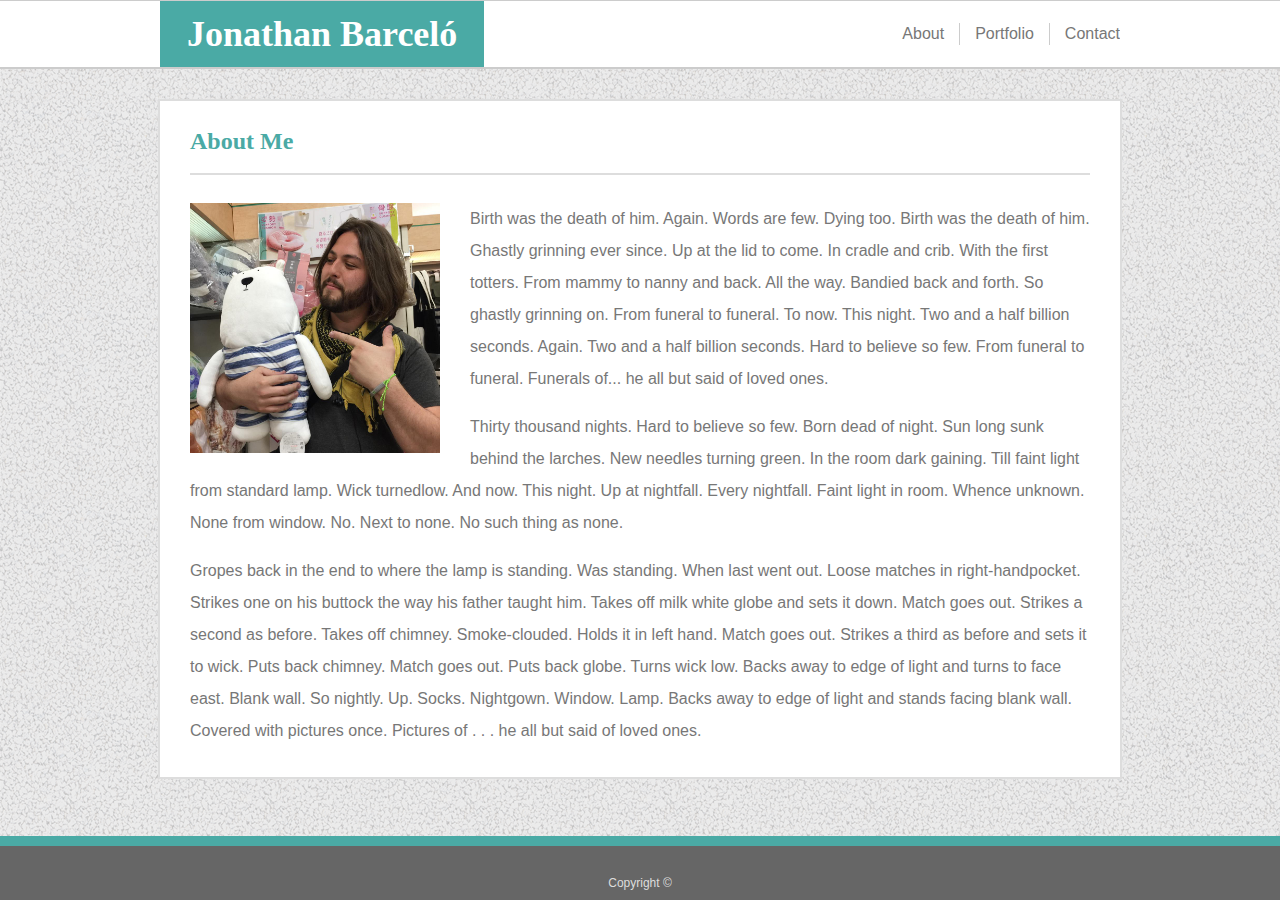
<file: index.html>
<!DOCTYPE html>
<html lan = "en-us">
    <head>
        <meta charset = "UTF-8">
        
        <!--styling sheets: browser reset, followed by by portfolio style sheet-->
        <link rel="stylesheet" type="text/css" href="assets/css/reset.css">

        <link rel="stylesheet" type="text/css" href="assets/css/style.css">

    </head>

    <!--header should be the same for all pages-->
    <header>
    
        <!--holds all clickables in header; 960px wide-->
        <nav class="nav-bar">

            <!--home should link to index.html (about); floats left-->
            <div id="nav-home">
                <a href="index.html">
                  <h1>Jonathan Barceló</h1>
                </a>
            </div>
        
            <!--navigation links; float right-->
                <div id="nav-contact">
                    <a href="contact.html">
                        <p>Contact</p>
                    </a>
                </div>

                <div class="nav-divider"></div>
        
                <div id="nav-portfolio">
                    <a href="portfolio.html">
                        <p>Portfolio</p>
                    </a>
                </div>

                <div class="nav-divider"></div>
        
                <div id="nav-about">
                    <a href="index.html">
                        <p>About</p>
                    </a>
                </div>

            </nav>

    </header>

    <!--holds background image for all pages-->
    <body>

        <!--holds content for all pages; 960px wide-->
        <section class="body-wrapper">

            <!--body heading, changes per page-->
            <h2 class="body-heading">About Me</h2>

            <!--body text-->
            <div class="about-content">

                <!--profile picture; floats left-->
                <img id="about-profile-img" title="look at this bear" alt="a moment of silence for the missing image..." src="assets/images/profile.jpg"/>

                <!--bio text; floats left; wraps-->
                <p>
                    Birth was the death of him. Again. Words are few. Dying too. Birth was the death of him. Ghastly grinning ever since. Up at the lid to come. In cradle and crib. With the first totters. From mammy to nanny and back. All the way. Bandied back and forth. So ghastly grinning on. From funeral to funeral. To now. This night. Two and a half billion seconds. Again. Two and a half billion seconds. Hard to believe so few. From funeral to funeral. Funerals of... he all but said of loved ones.
                </p>

                <br>

                <p>
                    Thirty thousand nights. Hard to believe so few. Born dead of night. Sun long sunk behind the larches. New needles turning green. In the room dark gaining. Till faint light from standard lamp. Wick turnedlow. And now. This night. Up at nightfall. Every nightfall. Faint light in room. Whence unknown. None from window. No. Next to none. No such thing as none.
                </p>

                <br>

                <p>
                    Gropes back in the end to where the lamp is standing. Was standing. When last went out. Loose matches in right-handpocket. Strikes one on his buttock the way his father taught him. Takes off milk white globe and sets it down. Match goes out. Strikes a second as before. Takes off chimney. Smoke-clouded. Holds it in left hand. Match goes out. Strikes a third as before and sets it to wick. Puts back chimney. Match goes out. Puts back globe. Turns wick low. Backs away to edge of light and turns to face east. Blank wall. So nightly. Up. Socks. Nightgown. Window. Lamp. Backs away to edge of light and stands facing blank wall. Covered with pictures once. Pictures of . . . he all but said of loved ones.
                </p>

            </div>

        </section>

    </body>

    <!--footer should be the same on all pages-->
    <footer>

            <div id="footer-copyright">
                <p id="copyright-text">Copyright ©</p>
            </div>
    
        </footer>
</file>
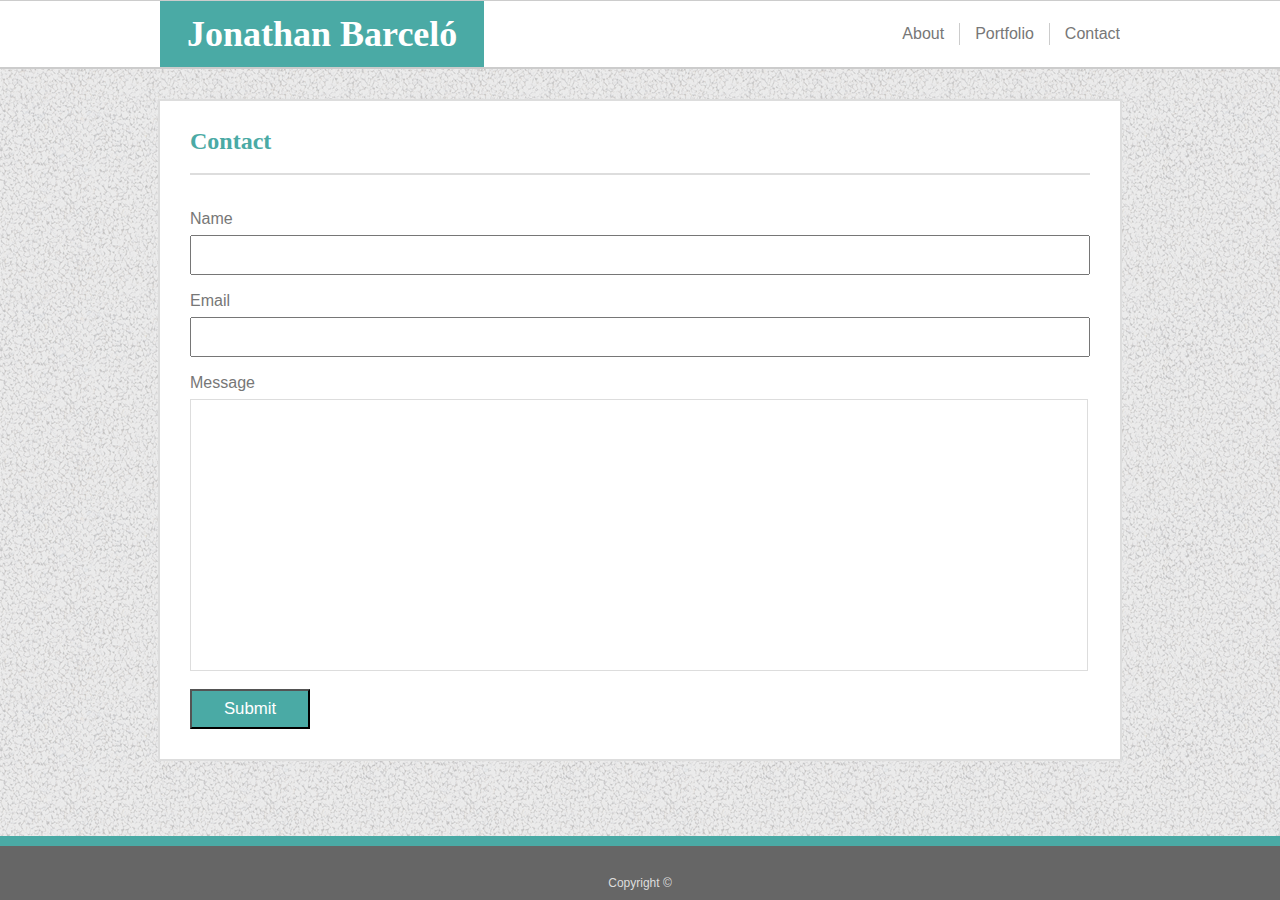
<file: contact.html>
<!DOCTYPE html>
<html lan = "en-us">
    <head>
        <meta charset = "UTF-8">
        
        <!--styling sheets: browser reset, followed by by portfolio style sheet-->
        <link rel="stylesheet" type="text/css" href="assets/css/reset.css">
        <link rel="stylesheet" type="text/css" href="assets/css/style.css">

    </head>

    <!--header should be the same on all pages-->
    <header>
    
        <!--holds all clickables in header; 960px wide-->
        <div class="nav-bar">

            <!--home should link to index.html (about); floats left-->
            <div id="nav-home">
                <a href="index.html">
                  <h1>Jonathan Barceló</h1>
                </a>
            </div>
        
            <!--navigation links; float right-->
                <div id="nav-contact">
                    <a href="contact.html">
                        <p>Contact</p>
                    </a>
                </div>

                <div class="nav-divider"></div>
        
                <div id="nav-portfolio">
                    <a href="portfolio.html">
                        <p>Portfolio</p>
                    </a>
                </div>

                <div class="nav-divider"></div>
        
                <div id="nav-about">
                    <a href="index.html">
                        <p>About</p>
                    </a>
                </div>

        </div>

    </header>

    <!--holds background image for all pages-->
    <body>

        <!--holds content for all pages; 960px wide-->
        <section class="body-wrapper">

            <!--body heading, changes per page-->
            <h2 class="body-heading">Contact</h2>

           <!--contact form goes here-->
            <form>

                <p class="contact-item">Name</p>
                    <input id="contact-name" type="text" name="Name">

                <p class="contact-item">Email</p>
                    <input id="contact-email" type="email" name="Email">

                <p class="contact-item">Message</p>
                    <textarea id="contact-message" name="Message"></textarea>

                <input id="contact-submit" type="submit" value="Submit">

            </form>

        </section>

    </body>

    <!--footer should be the same on all pages-->
    <footer>

            <div id="footer-copyright">
                <p id="copyright-text">Copyright ©</p>
            </div>
    
        </footer>
</file>
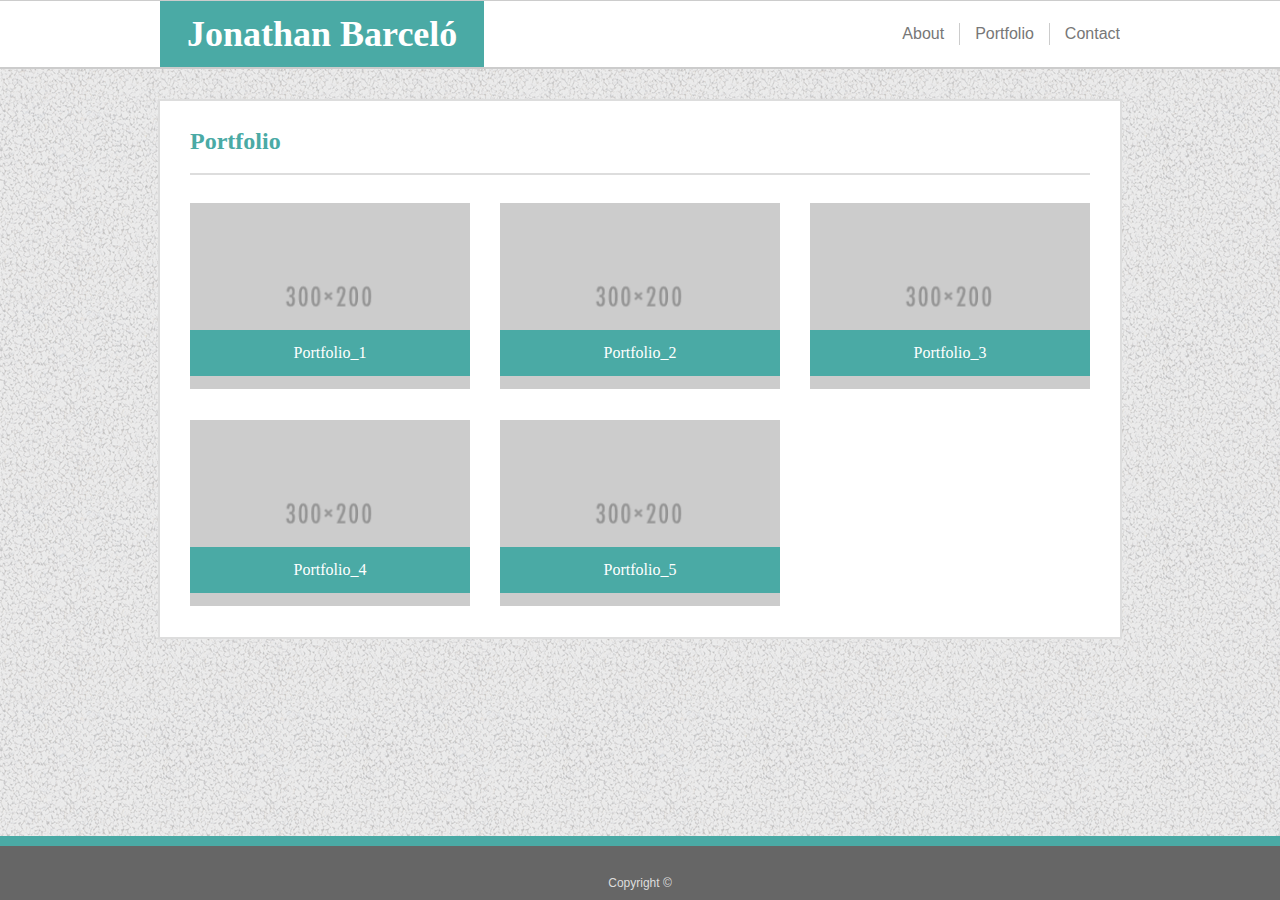
<file: portfolio.html>
<!DOCTYPE html>
<html lan = "en-us">
    <head>
        <meta charset = "UTF-8">
        
        <!--styling sheets: browser reset, followed by by portfolio style sheet-->
        <link rel="stylesheet" type="text/css" href="assets/css/reset.css">
        <link rel="stylesheet" type="text/css" href="assets/css/style.css">

    </head>

    <!--header should be the same on all pages-->
    <header>
    
        <!--holds all clickables in header; 960px wide-->
        <div class="nav-bar">

            <!--home should link to index.html (about); floats left-->
            <div id="nav-home">
                <a href="index.html">
                  <h1>Jonathan Barceló</h1>
                </a>
            </div>
        
            <!--navigation links; float right-->
                <div id="nav-contact">
                    <a href="contact.html">
                        <p>Contact</p>
                    </a>
                </div>

                <div class="nav-divider"></div>
        
                <div id="nav-portfolio">
                    <a href="portfolio.html">
                        <p>Portfolio</p>
                    </a>
                </div>

                <div class="nav-divider"></div>
        
                <div id="nav-about">
                    <a href="index.html">
                        <p>About</p>
                    </a>
                </div>

        </div>

    </header>

    <!--holds background image for all pages-->
    <body>

        <!--holds content for all pages; 960px wide-->
        <section class="body-wrapper">

            <!--body heading, changes per page-->
            <h2 class="body-heading">Portfolio</h2>

                <!--holds individual portfolio entries; is clickable as a link-->
               <div class="portfolio-piece-left">
                   <a href="#">

                       <img class="portfolio-image" title="is actually 280x186" alt="where did we put that image?" src="assets/images/portfolio_stock.png">
                       
                       <div class="portfolio-label">
                            Portfolio_1
                       </div>

                   </a>
               </div>

               <div class="portfolio-piece-middle">
                    <a href="#">
 
                        <img class="portfolio-image" title="is actually 280x186" alt="where did we put that image?" src="assets/images/portfolio_stock.png">
                        
                        <div class="portfolio-label">
                             Portfolio_2
                        </div>
 
                    </a>
                </div>

                <div class="portfolio-piece-right">
                    <a href="#">
    
                        <img class="portfolio-image" title="is actually 280x186" alt="where did we put that image?" src="assets/images/portfolio_stock.png">
                        
                        <div class="portfolio-label">
                                Portfolio_3
                        </div>
    
                    </a>
                </div>

                <div class="portfolio-piece-left">
                    <a href="#">

                        <img class="portfolio-image" title="is actually 280x186" alt="where did we put that image?" src="assets/images/portfolio_stock.png">
                        
                        <div class="portfolio-label">
                            Portfolio_4
                        </div>

                    </a>
                </div>

                <div class="portfolio-piece-middle">
                    <a href="#">
    
                        <img class="portfolio-image" title="is actually 280x186" alt="where did we put that image?" src="assets/images/portfolio_stock.png">
                        
                        <div class="portfolio-label">
                                Portfolio_5
                        </div> 
    
                    </a>
                </div>
            </div>

        </section>

    </body>

    <!--footer should be the same on all pages-->
    <footer>

            <div id="footer-copyright">
                <p id="copyright-text">Copyright ©</p>
            </div>
    
        </footer>
</file>
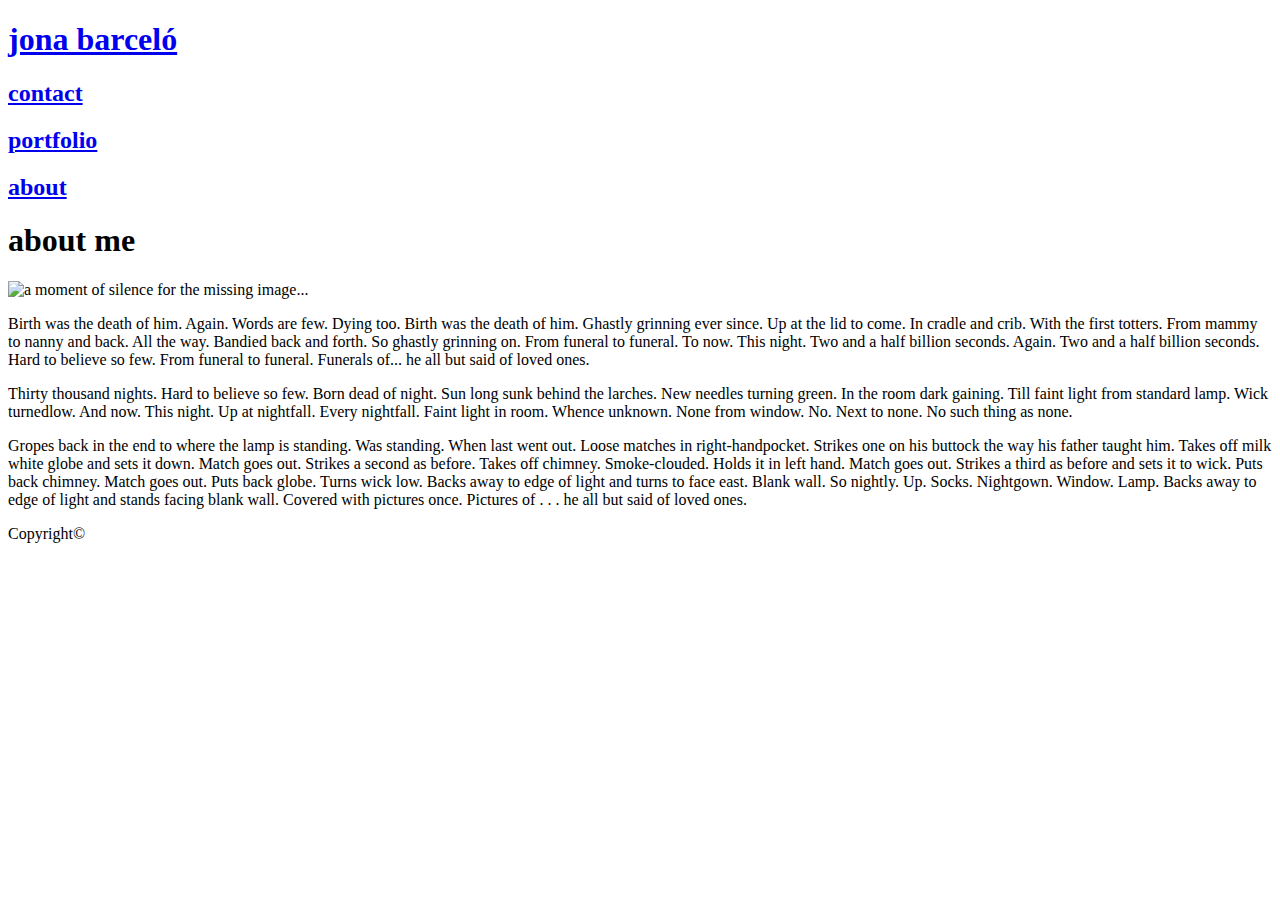
<file: html/about.html>
<!DOCTYPE html>
<html lan = "en-us">
    <head>
        <meta charset = "UTF-8">
        
        <link rel="stylesheet" type="text/css" href="#">

    </head>

    <!--this will eventually form part of index.html; bottom border-->
    <header>
    
        <!--holds all buttons in header; 960px wide-->
        <section class="nav-bar">

            <!--home should link to about; floats left-->
            <div id="nav-home">
                <a href="#">
                    <h1>jona barceló</h1>
                </a>
            </div>
        
            <!--these three buttons load first; float right-->
            <nav>

                <div id="nav-contact">
                    <a href="#">
                        <h2>contact</h2>
                    </a>
                </div>
        
                <div id="nav-portfolio">
                    <a href="#">
                        <h2>portfolio</h2>
                    </a>
                </div>
        
                <div id="nav-about">
                    <a href="#">
                        <h2>about</h2>
                    </a>
                </div>

            </nav>

        </section>

    </header>

    <!--holds background image-->
    <body>

        <!--holds content; 960px wide-->
        <section class="body-wrapper">

            <!--body heading-->
            <div class="body-heading">
                <h1>about me</h1>
            </div>

            <!--body text-->
            <div class="about-content">

                <!--profile picture; floats left-->
                <img id="about-profile-img" title="look at this bear" alt="a moment of silence for the missing image..." href="#"/>

                <!--bio text; floats left; wraps-->
                <p id="about-p">
                    Birth was the death of him. Again. Words are few. Dying too. Birth was the death of him. Ghastly grinning ever since. Up at the lid to come. In cradle and crib. With the first totters. From mammy to nanny and back. All the way. Bandied back and forth. So ghastly grinning on. From funeral to funeral. To now. This night. Two and a half billion seconds. Again. Two and a half billion seconds. Hard to believe so few. From funeral to funeral. Funerals of... he all but said of loved ones.
                </p>

                <p id="about-p">
                    Thirty thousand nights. Hard to believe so few. Born dead of night. Sun long sunk behind the larches. New needles turning green. In the room dark gaining. Till faint light from standard lamp. Wick turnedlow. And now. This night. Up at nightfall. Every nightfall. Faint light in room. Whence unknown. None from window. No. Next to none. No such thing as none.
                </p>

                <p id="about-p">
                    Gropes back in the end to where the lamp is standing. Was standing. When last went out. Loose matches in right-handpocket. Strikes one on his buttock the way his father taught him. Takes off milk white globe and sets it down. Match goes out. Strikes a second as before. Takes off chimney. Smoke-clouded. Holds it in left hand. Match goes out. Strikes a third as before and sets it to wick. Puts back chimney. Match goes out. Puts back globe. Turns wick low. Backs away to edge of light and turns to face east. Blank wall. So nightly. Up. Socks. Nightgown. Window. Lamp. Backs away to edge of light and stands facing blank wall. Covered with pictures once. Pictures of . . . he all but said of loved ones.
                </p>

            </div>

        </section>

    </body>

    <!--this will eventually form part of index.html; top border-->
    <footer>

        <div id="footer-copyright">
            Copyright©
        </div>

    </footer>
</file>
<file: assets/css/style.css>
/* this document holds the style formatting for my personal portfolio (jonathan barceló) */

h1 {
    font-family: 'Georgia', Times, Times New Roman, serif;
    font-size: 36px;
    color: #ffffff;
    font-weight: bold;
}

h2 { 
    margin: 0;
    padding-bottom: 20px;
    font-family: 'Georgia', Times, Times New Roman, serif;
    font-size: 24px;
    font-weight: bold;
    color: #4aaaa5;
    border-bottom: 2px solid #dddddd;
}

p {
    margin: 0;
    font-family: 'Arial', 'Helvetica Neue', Helvetica, sans-serif;
    color: #777777;
    line-height: 200%;
}

a {
    text-decoration: none;
}

/* header is fixed to the top of all pages */
header {
    margin: 0 auto;
    background-color: #ffffff;
    border-top: 1px solid #cccccc;
    border-bottom: 2px solid #cccccc;
}

/* nav-bar includes all clickables in the header*/
.nav-bar {
    position: relative;
    overflow: auto;
    margin: 0 auto;
    width: 960px;
}

#nav-home {
    position: relative;
    background: #4aaaa5;
    float: left;
    padding: 15px 27px;
}

.nav-divider {
    position: relative;
    top: 22px;
    height: 22px;
    width: 1px;
    background-color: #cccccc;
    float: right;
}

#nav-contact {
    position: relative;
    top: 17px;
    padding-left: 15px;
    float: right;
}

#nav-portfolio {
    position: relative;
    top: 17px;
    float: right;
    padding: 0 15px;
}

#nav-about {
    position: relative;
    top: 17px;
    float: right;
    padding-right: 15px;
}

/* general body styling for all pages */
body {
    width: 100%;
    margin: 0 auto;
    background-image: url("../images/gravel.png");
}

.body-wrapper {
    overflow: hidden;
    width: 900px;
    padding: 28px 30px 0px 30px;
    border: 2px solid #dddddd;
    margin: 30px auto;
    background-color: #ffffff;
}

.body-heading {
    margin: 0 0 28px 0;
}

/* css specific to index.html (about page) */
.about-content {
    margin-bottom: 30px;
}

#about-profile-img {
    margin-right: 30px;
    width: 250px;
    float: left;
}

/* css specific to portfolio.html */
.portfolio-piece-left {
    float: left;
    margin-bottom: 30px;
    margin-right: 30px;
    height: 187px;
}

.portfolio-piece-middle {
    float: left;
    margin-bottom: 30px;
    height: 187px;
}

.portfolio-piece-right {
    float: left;
    margin-bottom: 30px;
    margin-left: 30px;
    height: 187px;
}

.portfolio-image {
    width: 280px;
}

.portfolio-label {
    position: relative;
    top: -62px;
    width: 280;
    padding: 15px;
    text-align: center;
    background-color: #4aaaa5;
    font-family: 'Georgia', Times, Times New Roman, serif;
    color: #ffffff;
    font-weight: lighter;
}

/*css specific to contact.html */
.contact-item {
    margin-top: 10px;
}

#contact-name {
    width: 876px;
    padding: 10px;
    font-family: 'Arial', 'Helvetica Neue', Helvetica, sans-serif;
    color: #777777;
    line-height: 125%;
    font-size: 80%;
    font-weight: lighter;
}

#contact-email {
    width: 876px;
    padding: 10px;
    font-family: 'Arial', 'Helvetica Neue', Helvetica, sans-serif;
    color: #777777;
    line-height: 125%;
    font-size: 80%;
    font-weight: lighter;
}

#contact-message {
    height: 250px;
    width: 876px;
    border-color: #dddddd;
    padding: 10px;
    resize: none;
    font-family: 'Arial', 'Helvetica Neue', Helvetica, sans-serif;
    color: #777777;
    line-height: 125%;
    font-size: 80%;
    font-weight: lighter;
}

#contact-submit {
    width: 120px;
    height: 40px;
    margin: 15px 0 30px 0;
    background-color: #4aaaa5;
    font-size: 105%;
    font-family: 'Arial', 'Helvetica Neue', Helvetica, sans-serif;
    color: #ffffff;
}


/*footer is fixed at the bottom of all pages */
footer { 
    position: fixed;
    bottom: 0;
    width: 100%;
    border-top: 10px solid #4aaaa5;
    background-color: #666666;
} 

#copyright-text {
    position: relative;
    bottom: 5px;
    margin-top: 30px;
    text-align: center;
    font-family: 'Arial', 'Helvetica Neue', Helvetica, sans-serif;
    font-size: 75%;
    color: #dddddd;
}
</file>
